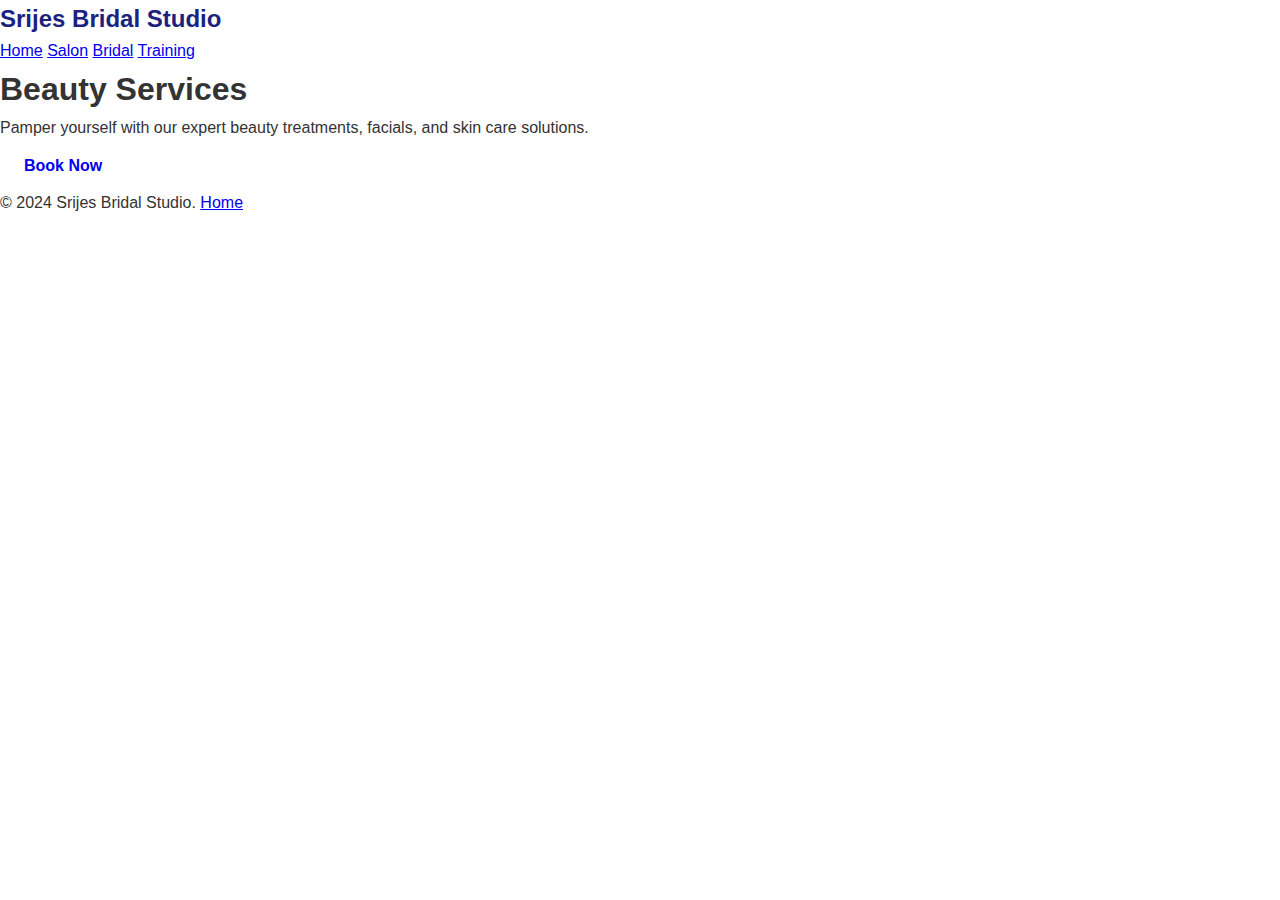
<file: services/beauty.html>
<!DOCTYPE html>
<html lang="en">
<head>
  <meta charset="UTF-8">
  <meta name="viewport" content="width=device-width, initial-scale=1.0">
  <title>Beauty Services - Srijes Bridal Studio</title>
  <link rel="stylesheet" href="../css/style.css">
</head>
<body>
  <header>
    <div class="logo">Srijes Bridal Studio</div>
    <button class="hamburger">☰</button>
    <nav class="nav-menu">
      <a href="../index.html#hero">Home</a>
      <a href="../index.html#salon">Salon</a>
      <a href="../index.html#bridal">Bridal</a>
      <a href="../index.html#training">Training</a>
    </nav>
  </header>
  <main>
    <h1>Beauty Services</h1>
    <p>Pamper yourself with our expert beauty treatments, facials, and skin care solutions.</p>
    <a class="btn" href="https://wa.me/<YourNumber>">Book Now</a>
  </main>
  <footer>
    &copy; 2024 Srijes Bridal Studio. <a href="../index.html#hero">Home</a>
  </footer>
  <script defer src="../js/main.js"></script>
</body>
</html>
</file>
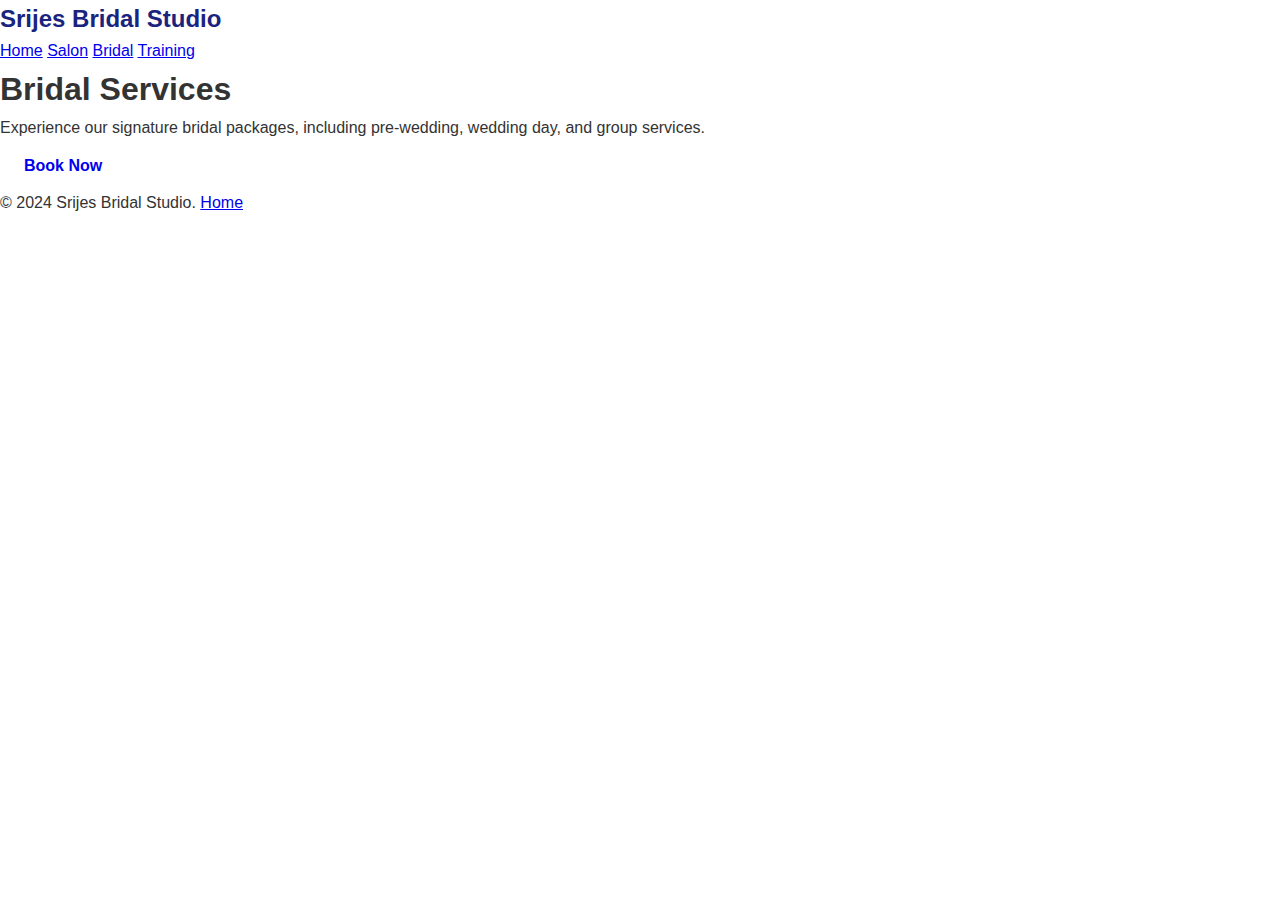
<file: services/bridal.html>
<!DOCTYPE html>
<html lang="en">
<head>
  <meta charset="UTF-8">
  <meta name="viewport" content="width=device-width, initial-scale=1.0">
  <title>Bridal Services - Srijes Bridal Studio</title>
  <link rel="stylesheet" href="../css/style.css">
</head>
<body>
  <header>
    <div class="logo">Srijes Bridal Studio</div>
    <button class="hamburger">☰</button>
    <nav class="nav-menu">
      <a href="../index.html#hero">Home</a>
      <a href="../index.html#salon">Salon</a>
      <a href="../index.html#bridal">Bridal</a>
      <a href="../index.html#training">Training</a>
    </nav>
  </header>
  <main>
    <h1>Bridal Services</h1>
    <p>Experience our signature bridal packages, including pre-wedding, wedding day, and group services.</p>
    <a class="btn" href="https://wa.me/<YourNumber>">Book Now</a>
  </main>
  <footer>
    &copy; 2024 Srijes Bridal Studio. <a href="../index.html#hero">Home</a>
  </footer>
  <script defer src="../js/main.js"></script>
</body>
</html>
</file>
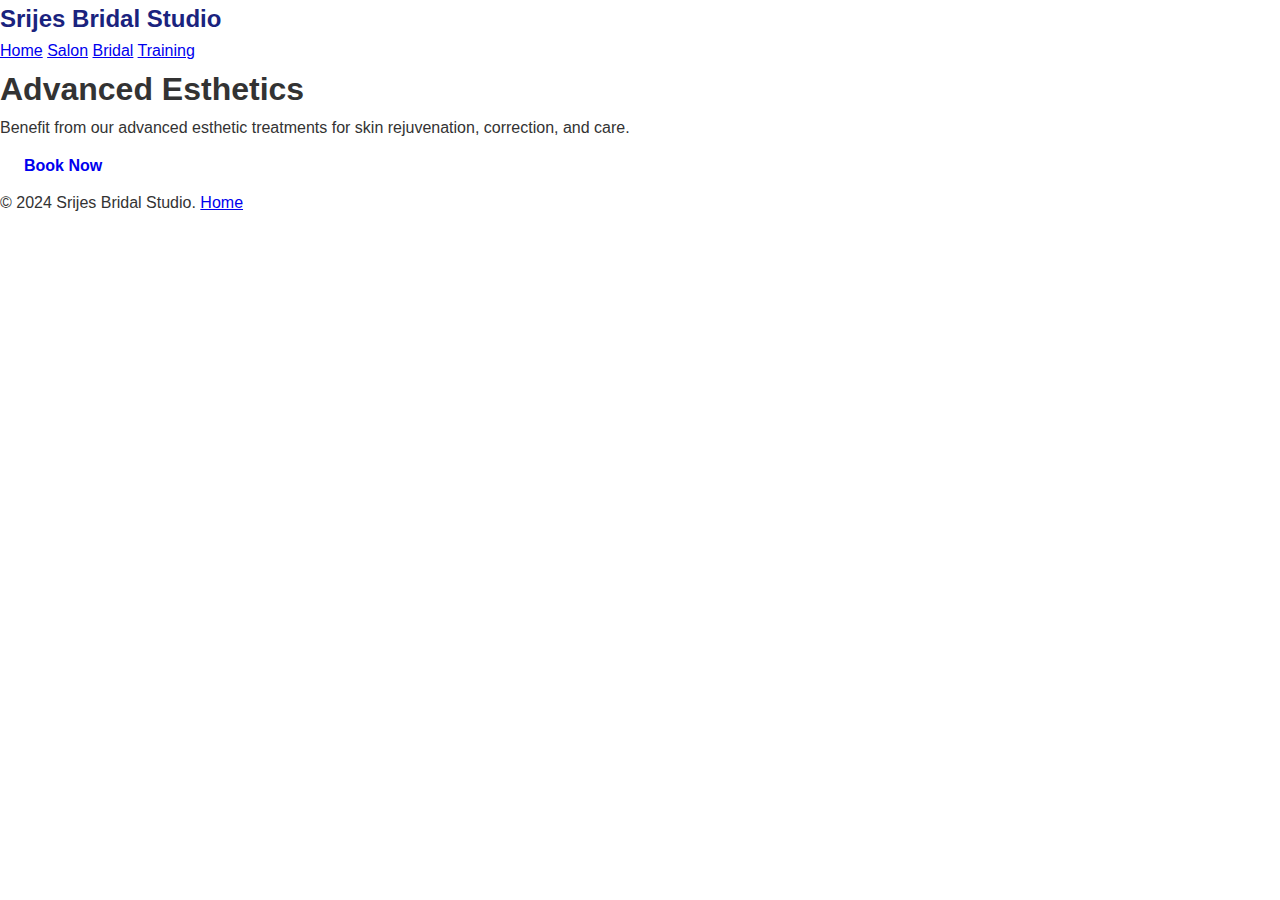
<file: services/esthetics.html>
<!DOCTYPE html>
<html lang="en">
<head>
  <meta charset="UTF-8">
  <meta name="viewport" content="width=device-width, initial-scale=1.0">
  <title>Advanced Esthetics - Srijes Bridal Studio</title>
  <link rel="stylesheet" href="../css/style.css">
</head>
<body>
  <header>
    <div class="logo">Srijes Bridal Studio</div>
    <button class="hamburger">☰</button>
    <nav class="nav-menu">
      <a href="../index.html#hero">Home</a>
      <a href="../index.html#salon">Salon</a>
      <a href="../index.html#bridal">Bridal</a>
      <a href="../index.html#training">Training</a>
    </nav>
  </header>
  <main>
    <h1>Advanced Esthetics</h1>
    <p>Benefit from our advanced esthetic treatments for skin rejuvenation, correction, and care.</p>
    <a class="btn" href="https://wa.me/<YourNumber>">Book Now</a>
  </main>
  <footer>
    &copy; 2024 Srijes Bridal Studio. <a href="../index.html#hero">Home</a>
  </footer>
  <script defer src="../js/main.js"></script>
</body>
</html>
</file>
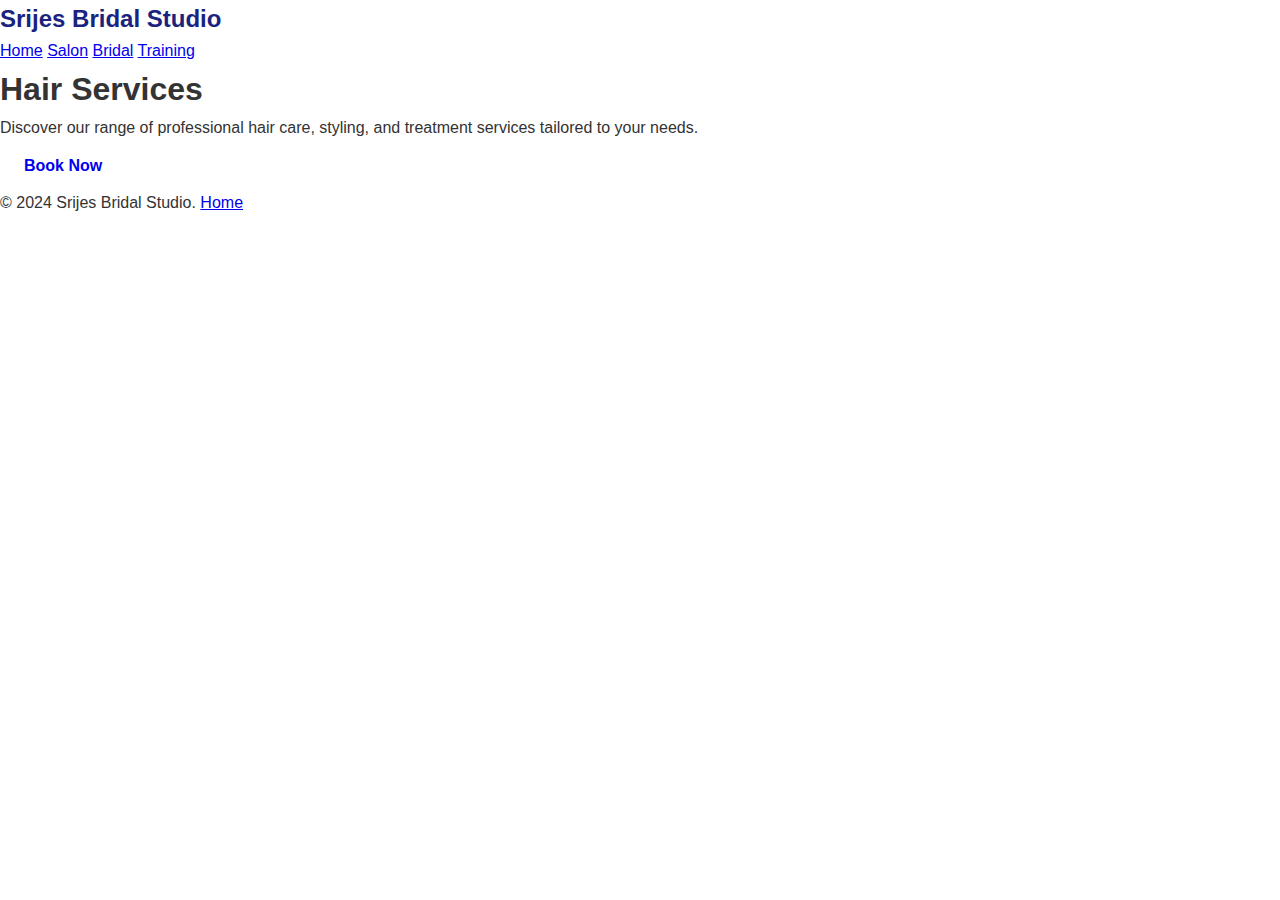
<file: services/hair.html>
<!DOCTYPE html>
<html lang="en">
<head>
  <meta charset="UTF-8">
  <meta name="viewport" content="width=device-width, initial-scale=1.0">
  <title>Hair Services - Srijes Bridal Studio</title>
  <link rel="stylesheet" href="../css/style.css">
</head>
<body>
  <header>
    <div class="logo">Srijes Bridal Studio</div>
    <button class="hamburger">☰</button>
    <nav class="nav-menu">
      <a href="../index.html#hero">Home</a>
      <a href="../index.html#salon">Salon</a>
      <a href="../index.html#bridal">Bridal</a>
      <a href="../index.html#training">Training</a>
    </nav>
  </header>
  <main>
    <h1>Hair Services</h1>
    <p>Discover our range of professional hair care, styling, and treatment services tailored to your needs.</p>
    <a class="btn" href="https://wa.me/<YourNumber>">Book Now</a>
  </main>
  <footer>
    &copy; 2024 Srijes Bridal Studio. <a href="../index.html#hero">Home</a>
  </footer>
  <script defer src="../js/main.js"></script>
</body>
</html>
</file>
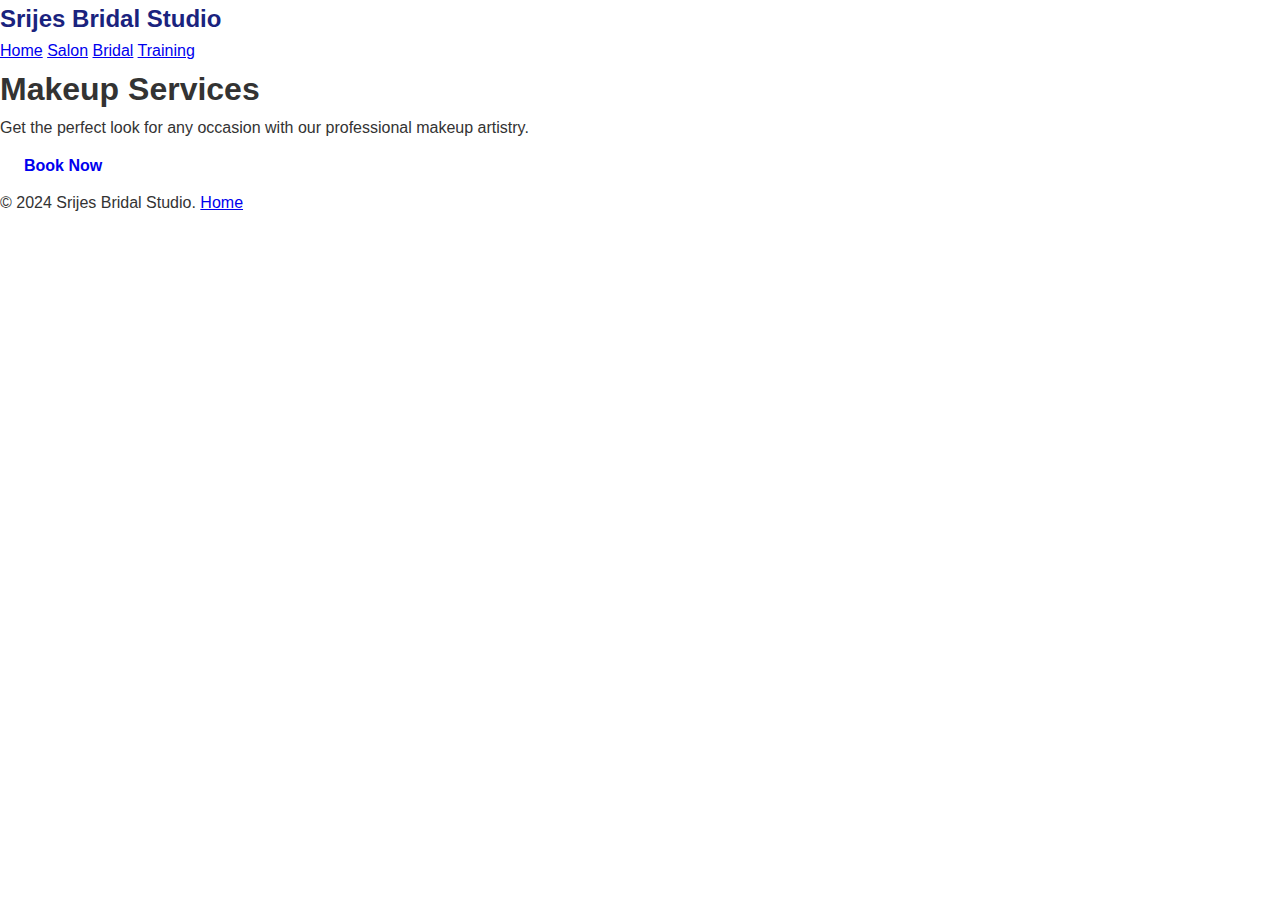
<file: services/makeup.html>
<!DOCTYPE html>
<html lang="en">
<head>
  <meta charset="UTF-8">
  <meta name="viewport" content="width=device-width, initial-scale=1.0">
  <title>Makeup Services - Srijes Bridal Studio</title>
  <link rel="stylesheet" href="../css/style.css">
</head>
<body>
  <header>
    <div class="logo">Srijes Bridal Studio</div>
    <button class="hamburger">☰</button>
    <nav class="nav-menu">
      <a href="../index.html#hero">Home</a>
      <a href="../index.html#salon">Salon</a>
      <a href="../index.html#bridal">Bridal</a>
      <a href="../index.html#training">Training</a>
    </nav>
  </header>
  <main>
    <h1>Makeup Services</h1>
    <p>Get the perfect look for any occasion with our professional makeup artistry.</p>
    <a class="btn" href="https://wa.me/<YourNumber>">Book Now</a>
  </main>
  <footer>
    &copy; 2024 Srijes Bridal Studio. <a href="../index.html#hero">Home</a>
  </footer>
  <script defer src="../js/main.js"></script>
</body>
</html>
</file>
<file: css/style.css>
/* RESET & ROOT */
* { margin:0; padding:0; box-sizing:border-box; }
:root {
  --accent: #1a237e;
  --gradient-pink: linear-gradient(135deg, #ffe2e2 0%, #fbe4ff 100%);
  --gradient-blue: linear-gradient(135deg, #e2efff 0%, #e4f7ff 100%);
  --gradient-green: linear-gradient(135deg, #e2ffe2 0%, #e4fff0 100%);
  --white: #fff;
  --grey-light: #f9f9f9;
  --font: 'Roboto', sans-serif;
}
body {
  font-family: var(--font);
  color: #333;
  line-height: 1.6;
}
.container {
  max-width: 1200px;
  margin: 0 auto;
  padding: 0 1rem;
}
.btn {
  display: inline-block;
  text-decoration: none;
  padding: 0.75rem 1.5rem;
  border-radius: 0.5rem;
  font-weight: 600;
  transition: transform 0.2s, background 0.3s;
}
.btn-primary {
  background: var(--accent);
  color: var(--white);
}
.btn-primary:hover {
  background: #162055;
  transform: translateY(-2px);
}

/* HEADER */
.header {
  position: fixed; top:0; left:0; width:100%;
  background: rgba(255,255,255,0.8); backdrop-filter: blur(8px);
  z-index: 1000; box-shadow: 0 2px 8px rgba(0,0,0,0.1);
}
.header-inner {
  display:flex; align-items:center; justify-content:space-between;
  height: 4.5rem;
}
.logo {
  font-size: 1.5rem; font-weight: 700; color: var(--accent);
  text-decoration: none;
}
.nav-list {
  display:flex; gap:2rem;
}
.nav-list a {
  color:#333; text-transform: uppercase; text-decoration:none;
  transition: color .3s;
}
.nav-list a:hover { color: var(--accent); }
.hamburger {
  display: none; flex-direction:column; gap:4px;
  background:none; border:none; cursor:pointer;
}
.hamburger span {
  width:24px; height:2px; background:#333; transition: background .3s;
}
@media (max-width:768px) {
  .nav-list, .btn-primary { display:none; }
  .hamburger { display:flex; }
  body.nav-open .nav-list {
    position:absolute; top:4.5rem; left:0; width:100%;
    background:#fff; display:flex; flex-direction:column;
    padding:1rem; gap:1rem;
  }
  body.nav-open .btn-primary {
    display:block; margin:1rem auto;
  }
}

/* HERO */
.hero {
  position: relative; height:100vh;
  background: var(--gradient-pink);
  display:flex; align-items:center; justify-content:center;
}
.hero-overlay {
  position:absolute; inset:0;
  background: rgba(0,0,0,0.2);
}
.hero-content {
  position:relative; z-index:1; text-align:center; color:#fff;
  max-width:600px;
}
.hero-content h1 {
  font-size:3rem; margin-bottom:0.5rem; line-height:1.2;
}
.hero-content p {
  font-size:1.25rem; margin-bottom:1.5rem;
}
@media (max-width:768px) {
  .hero-content h1 { font-size:2.25rem; }
  .hero-content p  { font-size:1rem;    }
}

/* SECTIONS */
.section {
  padding:4rem 0;
  color:#333;
}
.section--blue { background: var(--gradient-blue); }
.section-title {
  font-size:2rem; text-align:center;
  margin-bottom:2rem; color: var(--accent);
}
.grid {
  display:grid; gap:2rem;
}
.grid-3 { grid-template-columns: repeat(auto-fit, minmax(200px,1fr)); }
.card {
  background: var(--white);
  padding:2rem; border-radius:0.5rem;
  text-align:center; box-shadow:0 4px 12px rgba(0,0,0,0.05);
}
.card .icon { width:64px; height:64px; margin-bottom:1rem; }
.card h3 { margin-bottom:.5rem; color: var(--accent); }
.card p { font-size:.95rem; }

/* IMAGE CARDS */
.card-img {
  width:100%; height:160px; object-fit:cover;
  border-radius:0.5rem 0.5rem 0 0;
  margin-bottom:1rem;
}
.section--green { background: var(--gradient-green); }
.card a { margin-top:1rem; display:inline-block; }

/* MISSION */
.mission {
  padding:6rem 0;
  background: url('https://source.unsplash.com/1200x400/?wedding,sky') center/cover no-repeat;
  position: relative;
}
.mission::before {
  content:""; position:absolute; inset:0;
  background: rgba(255,255,255,0.8);
}
.mission-text {
  position:relative; z-index:1;
  font-size:2rem; font-style:italic;
  text-align:center; max-width:800px; margin:0 auto;
  color: var(--accent);
}

/* CIRCLE CARDS */
.circle-card {
  text-align:center; padding:1rem;
}
.circle-card img {
  width:160px; height:160px; border-radius:50%;
  object-fit:cover; margin-bottom:1rem;
}
.circle-card h3 { color: var(--accent); }

/* TESTIMONIALS & FAQ */
.grid-2 { grid-template-columns: repeat(auto-fit,minmax(300px,1fr)); }
.testimonial {
  background: var(--grey-light); padding:2rem; border-radius:0.5rem;
  margin-bottom:2rem; position: relative;
}
.testimonial cite {
  display:block; margin-top:1rem; font-style:normal; font-weight:500;
  color: var(--accent);
}
.faq {
  background: var(--white); padding:1.5rem; border-radius:0.5rem;
  box-shadow:0 4px 12px rgba(0,0,0,0.05);
}
.faq h4 { margin-bottom:.5rem; color: var(--accent); }
.faq p  { font-size:.95rem; }

/* FOOTER */
.footer-grid {
  gap:2rem; margin-top:4rem; padding-top:2rem;
  border-top:1px solid #ddd;
}
.footer-grid h4 { margin-bottom:0.5rem; color: var(--accent); }
.footer-grid a { color: var(--accent); text-decoration:none; }
</file>
